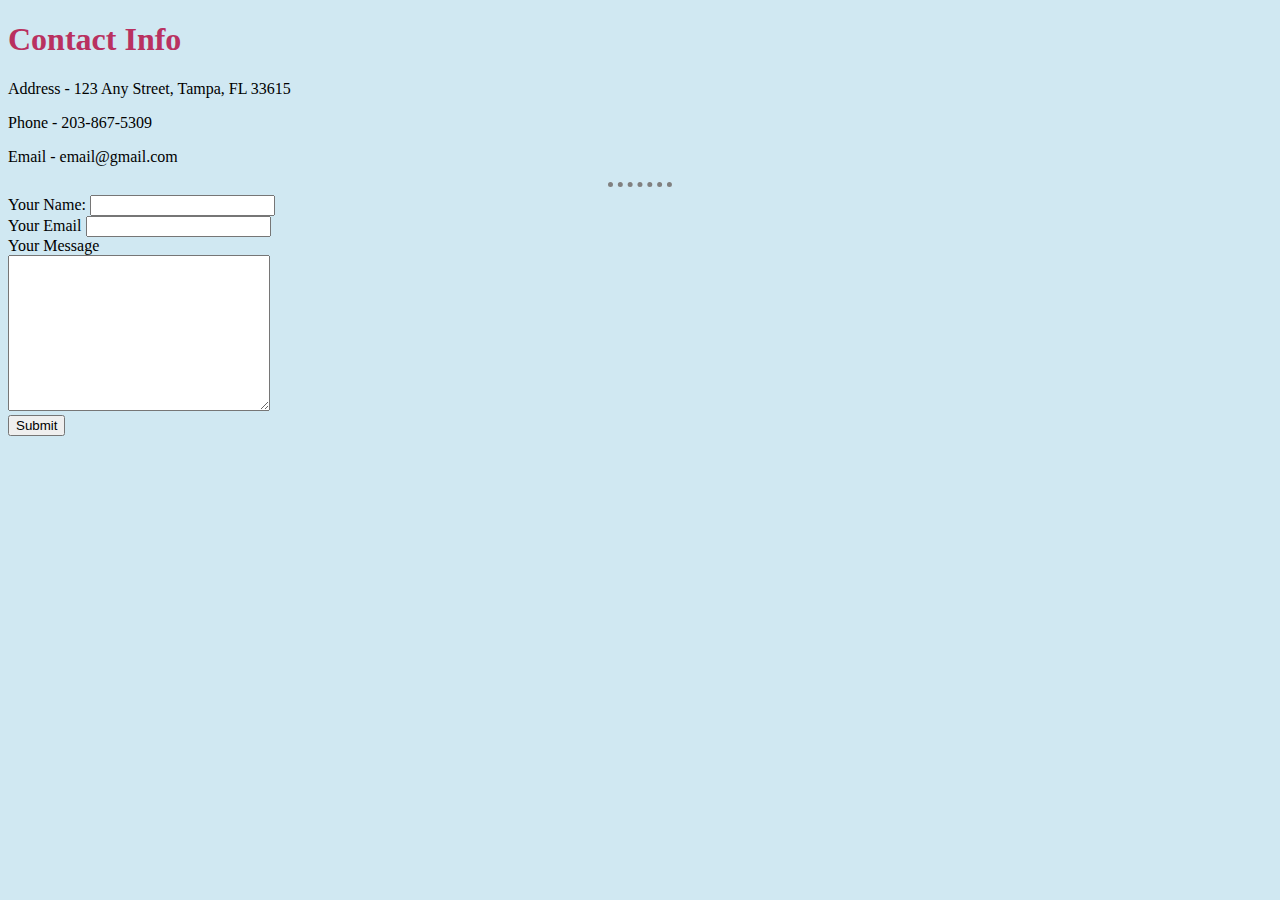
<file: contact.html>
<!DOCTYPE html>
<html lang="en" dir="ltr">
  <head>
    <meta charset="utf-8">
    <title>Contact Info</title>
    <link rel="stylesheet" href="css/styles.css">
  </head>
  <body>
    <h1>Contact Info</h1>
    <p>Address - 123 Any Street, Tampa, FL 33615</p>
    <p>Phone - 203-867-5309</p>
    <p>Email - email@gmail.com</p>
<hr>
    <form action="mailto:jtrap1978@gmail.com" method="post" enctype="text/plain">
      <label for="Name:">Your Name:</label>
      <input type="text" name="yourName" value=""><br>
      <label for="">Your Email</label>
      <input type="email" name="yourEmail" value=""><br>
      <label for="">Your Message</label><br>
      <textarea name="yourMessage" rows="10" cols="30"></textarea><br>
      <input type="submit" name="">
    </form>

  </body>
</html>
</file>
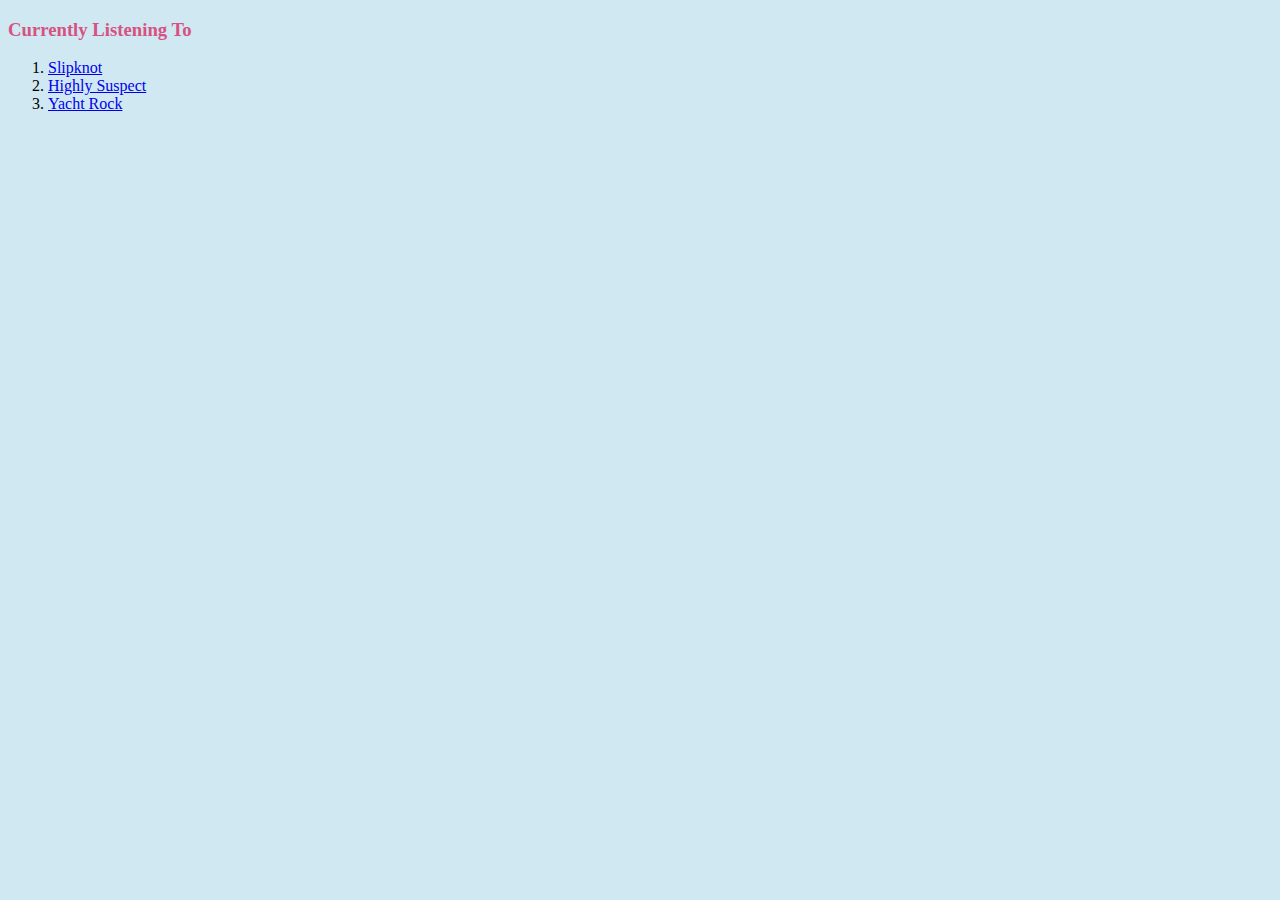
<file: hobbies.html>
<!DOCTYPE html>
<html lang="en" dir="ltr">
  <head>
    <meta charset="utf-8">
    <title>Currently Listening To</title>
    <link rel="stylesheet" href="css/styles.css">
  </head>
  <body>
    <h3>Currently Listening To</h3>
    <ol>
      <li><a href="https://slipknot1.com/theendsofar/">Slipknot</a></li>
      <li><a href="https://www.highlysuspect.net/#!">Highly Suspect</a></li>
      <li><a href="https://www.masterclass.com/articles/yacht-rock-guide">Yacht Rock</a></li>
    </ol>
  </body>
</html>
</file>
<file: css/styles.css>
body {
  background-color: #D0E8F2;
}


hr {
  border-style: none;
  border-top-style: dotted;
  border-color: grey;
  border-width: 5px;
  width: 5%;
}

h1 {
  color: #B93160;
}

h3 {
  color: #D75281;
}

.circular {
  border-radius: 100%;
}
</file>
